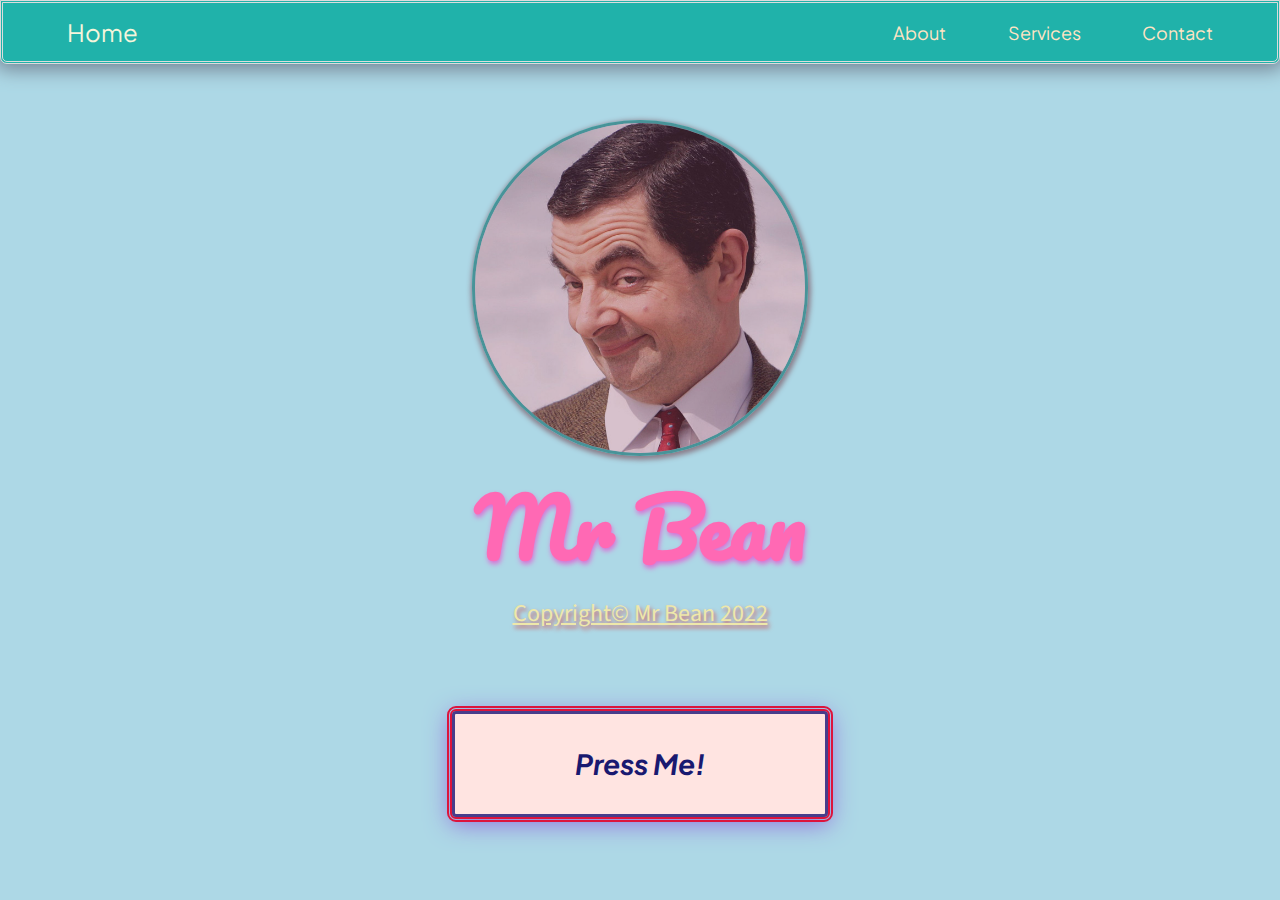
<file: index.html>
<!DOCTYPE html>
<html lang="en">

<head>
  <meta charset="UTF-8" />
  <meta name="viewport" content="width=device-width, initial-scale=1.0" />
  <meta http-equiv="X-UA-Compatible" content="ie=edge" />
  <link rel="stylesheet" href="./styles/style.css" />
  <title>Home | Personal Landing Page</title>
</head>

<body>
  <nav>
    <div class="nav__container">
      <a href="index.html" class="nav-brand">Home</a>

      <div class="nav-links">
        <a href="./pages/about.html" class="nav-link">About</a>
        <a href="./pages/services.html" class="nav-link">Services</a>
        <a href="./pages/contact.html" class="nav-link">Contact</a>
      </div>
    </div>
  </nav>

  <main>
    <div class="avatar">
      <img src="./assets/images/profile_avatar.jpeg" alt="mr_bean" />
    </div>
    <h1>Mr Bean</h1>
    <p class="main__copyright">Copyright&copy; Mr Bean 2022</p>
    <a class="main__button" href="https://www.youtube.com/watch?v=5qap5aO4i9A"><strong>Press Me!</strong></a>
  </main>
</body>

</html>
</file>
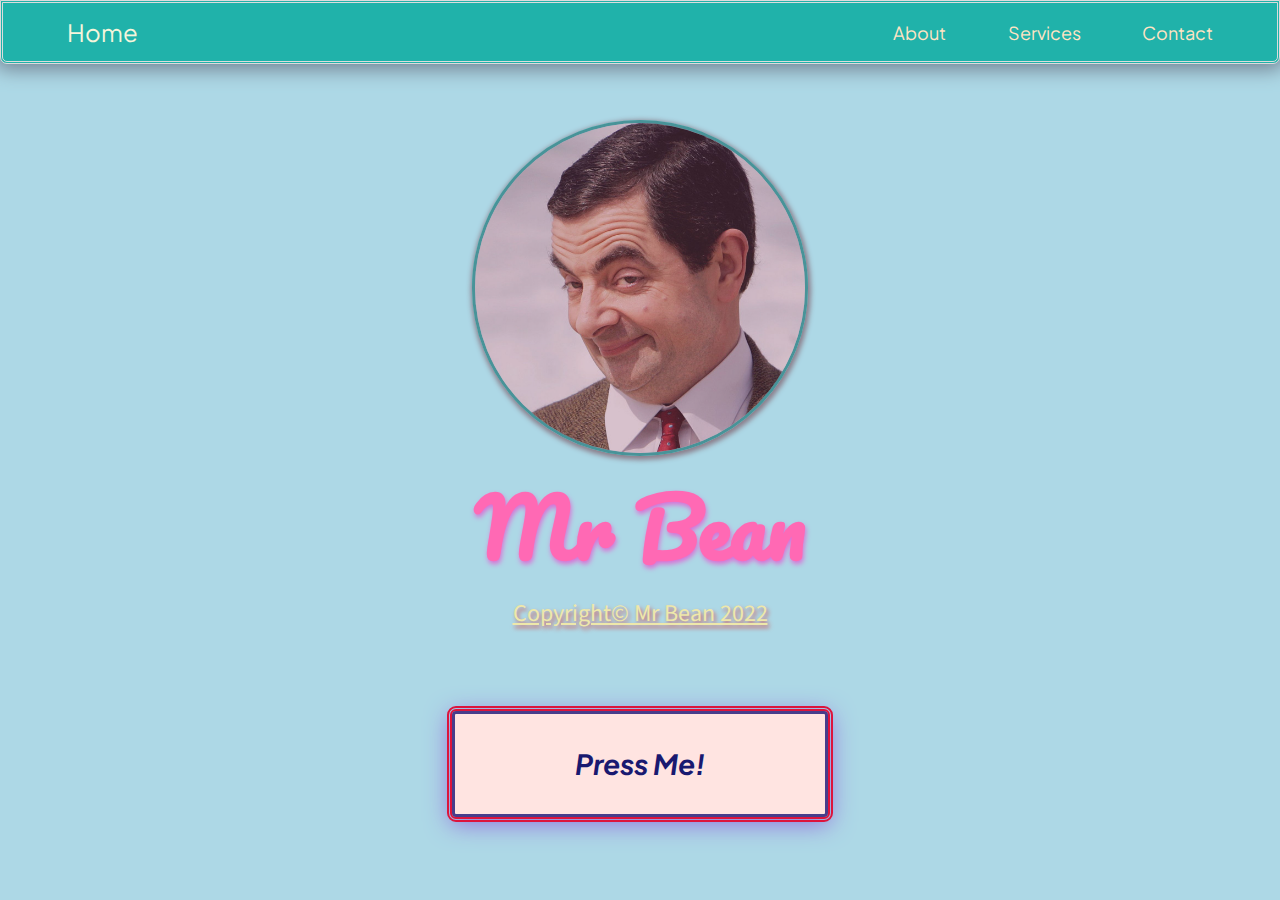
<file: pages/about.html>
<!DOCTYPE html>
<html lang="en">

<head>
  <meta charset="UTF-8" />
  <meta name="viewport" content="width=device-width, initial-scale=1.0" />
  <meta http-equiv="X-UA-Compatible" content="ie=edge" />
  <link rel="stylesheet" href="../styles/style.css" />
  <title>About | Personal Landing Page</title>
</head>

<body>
  <nav>
    <div class="nav__container">
      <a href="../index.html" class="nav-brand">Home</a>

      <div class="nav-links">
        <a href="./about.html" class="nav-link">About</a>
        <a href="./services.html" class="nav-link">Services</a>
        <a href="./contact.html" class="nav-link">Contact</a>
      </div>
    </div>
  </nav>

  <main>
    <div class="avatar">
      <img src="../assets/images/profile_avatar.jpeg" alt="mr_bean" />
    </div>
    <h1>Mr Bean</h1>
    <p class="main__copyright">Copyright&copy; Mr Bean 2022</p>
    <a class="main__button" href="https://www.youtube.com/watch?v=5qap5aO4i9A"><strong>Press Me!</strong></a>
  </main>
</body>

</html>
</file>
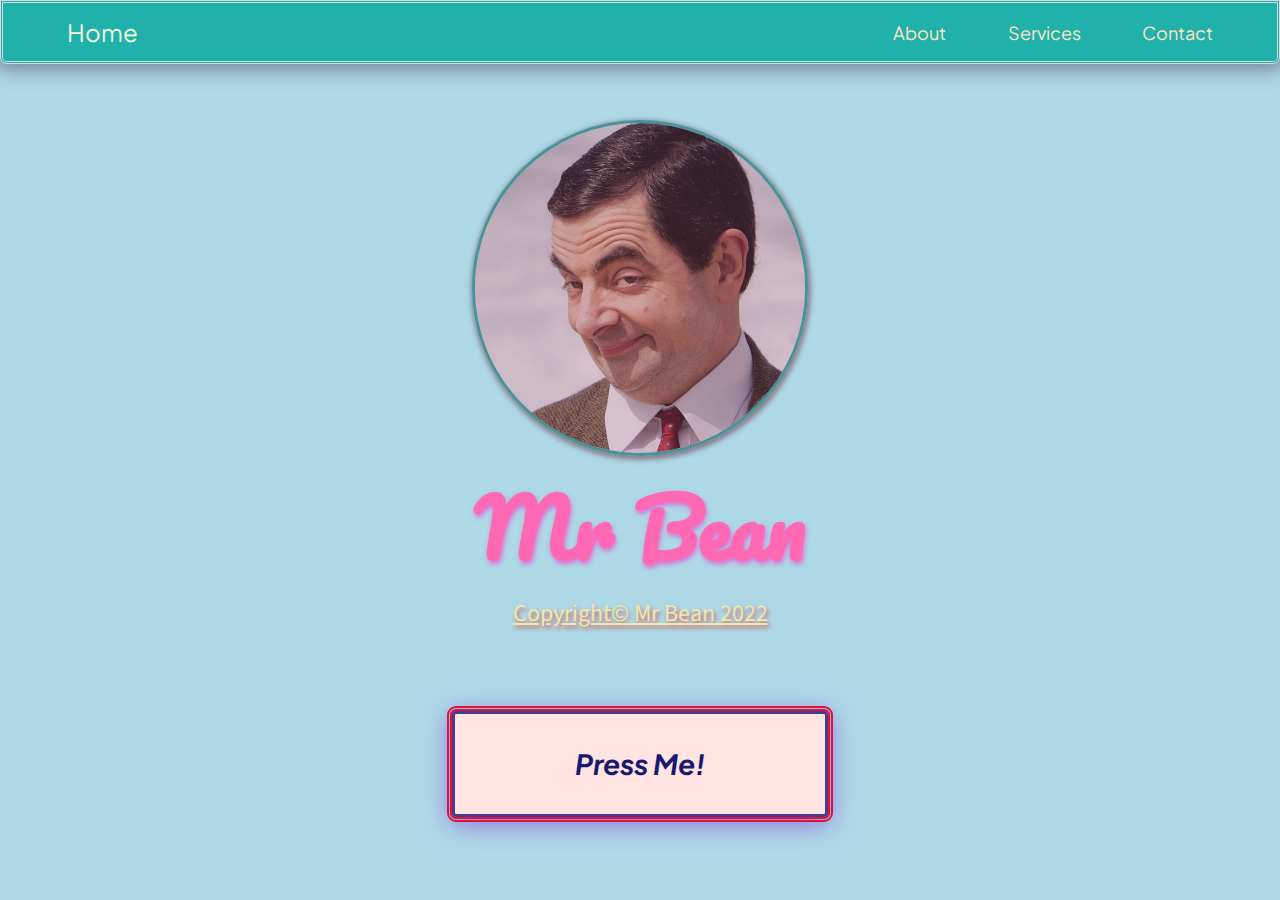
<file: pages/contact.html>
<!DOCTYPE html>
<html lang="en">

<head>
  <meta charset="UTF-8" />
  <meta name="viewport" content="width=device-width, initial-scale=1.0" />
  <meta http-equiv="X-UA-Compatible" content="ie=edge" />
  <link rel="stylesheet" href="../styles/style.css" />
  <title>Contact | Personal Landing Page</title>
</head>

<body>
  <nav>
    <div class="nav__container">
      <a href="../index.html" class="nav-brand">Home</a>

      <div class="nav-links">
        <a href="./about.html" class="nav-link">About</a>
        <a href="./services.html" class="nav-link">Services</a>
        <a href="./contact.html" class="nav-link">Contact</a>
      </div>
    </div>
  </nav>

  <main>
    <div class="avatar">
      <img src="../assets/images/profile_avatar.jpeg" alt="mr_bean" />
    </div>
    <h1>Mr Bean</h1>
    <p class="main__copyright">Copyright&copy; Mr Bean 2022</p>
    <a class="main__button" href="https://www.youtube.com/watch?v=5qap5aO4i9A"><strong>Press Me!</strong></a>
  </main>
</body>

</html>
</file>
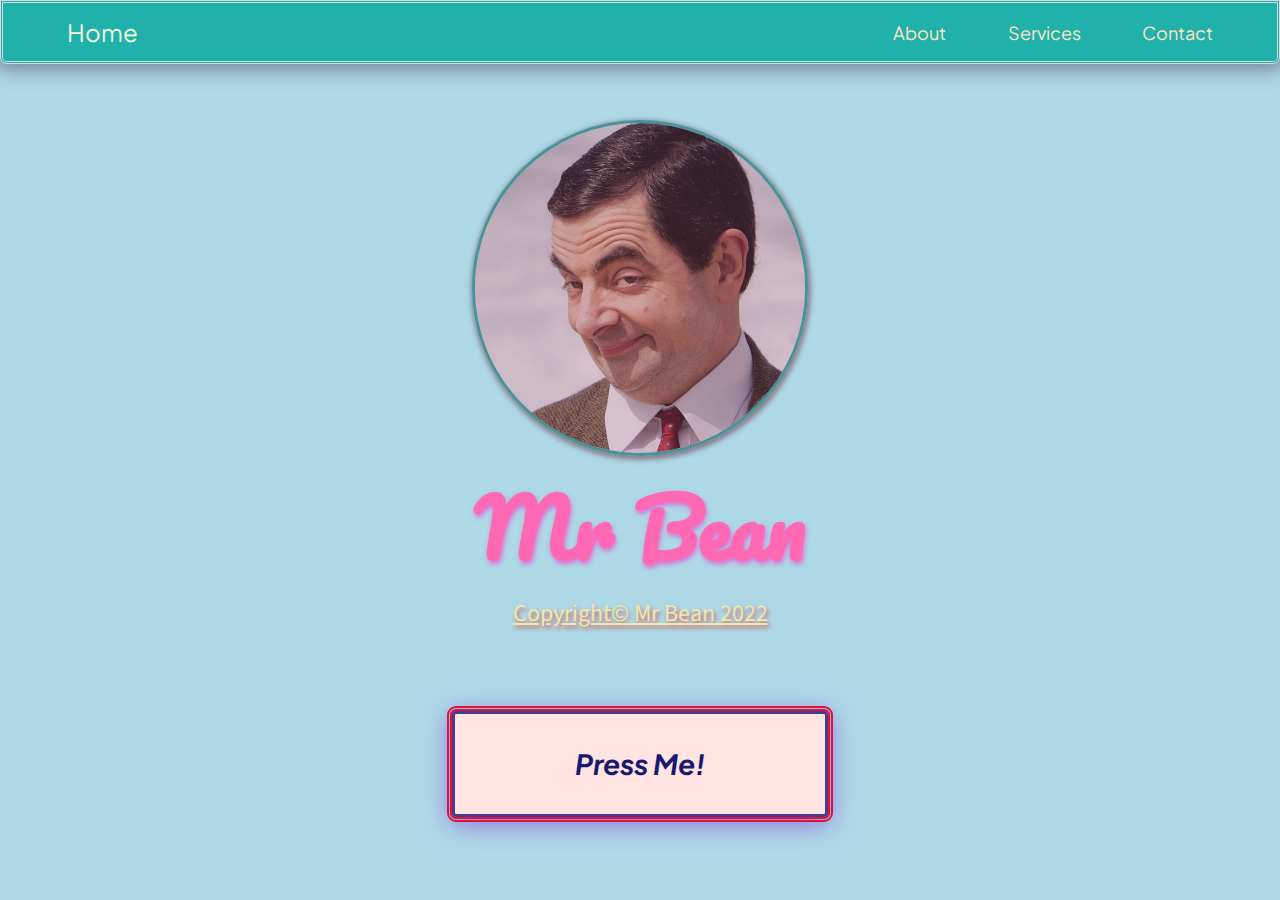
<file: pages/services.html>
<!DOCTYPE html>
<html lang="en">

<head>
  <meta charset="UTF-8" />
  <meta name="viewport" content="width=device-width, initial-scale=1.0" />
  <meta http-equiv="X-UA-Compatible" content="ie=edge" />
  <link rel="stylesheet" href="../styles/style.css" />
  <title>Services | Personal Landing Page</title>
</head>

<body>
  <nav>
    <div class="nav__container">
      <a href="../index.html" class="nav-brand">Home</a>

      <div class="nav-links">
        <a href="./about.html" class="nav-link">About</a>
        <a href="./services.html" class="nav-link">Services</a>
        <a href="./contact.html" class="nav-link">Contact</a>
      </div>
    </div>
  </nav>

  <main>
    <div class="avatar">
      <img src="../assets/images/profile_avatar.jpeg" alt="mr_bean" />
    </div>
    <h1>Mr Bean</h1>
    <p class="main__copyright">Copyright&copy; Mr Bean 2022</p>
    <a class="main__button" href="https://www.youtube.com/watch?v=5qap5aO4i9A"><strong>Press Me!</strong></a>
  </main>
</body>

</html>
</file>
<file: styles/style.css>
@import url("https://fonts.googleapis.com/css2?family=Plus+Jakarta+Sans&display=swap");
@import url("https://fonts.googleapis.com/css2?family=Source+Sans+Pro&display=swap");
@import url("https://fonts.googleapis.com/css2?family=Pacifico&display=swap");

* {
  box-sizing: border-box;
  margin: 0;
  padding: 0;
  font-family: "Plus Jakarta Sans", sans-serif;
  /* font-family: "Source Sans Pro", sans-serif; */
  /* font-family: 'Pacifico', cursive; */
}

html {
  /* width: 100vw;
  height: 100vh; */
}

body {
  background-color: lightblue;
  width: 100vw;
  height: 100vh;
}

nav {
  background-color: crimson;
  background-color: lightseagreen;
  width: 100%;
  height: 8%;
  height: 4rem;
  display: flex;
  flex-direction: row;
  justify-content: center;
  align-items: center;
  border: 3px double gainsboro;
  border-radius: 0 0 7px 7px;
  box-shadow: 0px 0px 20px 5px slategray;
}

.nav__container {
  /* background-color: pink; */
  width: 90%;
  display: flex;
  flex-direction: row;
  justify-content: space-between;
  align-items: center;
}

.nav-links {
  width: 25%;
  width: 20rem;
  /* background-color: orange; */
  display: flex;
  flex-direction: row;
  justify-content: space-between;
  align-items: center;
}

a {
  text-decoration: none;
  font-size: x-large;
  color: beige;
  transition: 200ms;
}

a:hover {
  transform: translateY(-4%);
  color: aliceblue;
  text-shadow: 2px 2px 3px teal;
  /* font-size: 1.55rem; */
}

.nav-links a {
  font-size: large;
  color: bisque;
  transition: 200ms;
}

.nav-links a:hover {
  transform: translateY(-2%);
  color: beige;
  text-shadow: 1px 1px 2px hotpink;
}

main {
  /* background-color: pink; */
  /* height: 92%; */
  display: flex;
  flex-direction: column;
  justify-content: center;
  margin-top: 3.5rem;
}

.avatar {
  /* width: 20%; */
  min-width: 20%;
  /* height: 28%; */
  display: flex;
  flex-direction: column;
  justify-content: center;
  align-self: center;
  border-radius: 100%;
  background-color: rgba(150, 87, 118, 0.336);
}

main img {
  /* width: 100%; */
  width: 21rem;
  align-self: center;
  border-radius: 100%;
  border: 3px solid lightseagreen;
  box-shadow: 1px 2px 5px 2px rgb(139, 126, 139);
  z-index: -1;
}

main h1 {
  align-self: center;
  font-family: "Pacifico", cursive;
  font-size: 5rem;
  color: hotpink;
  text-shadow: 1px 3px 5px orchid;
}

.main__copyright {
  align-self: center;
  font-family: "Source Sans Pro", sans-serif;
  color: palegoldenrod;
  text-shadow: 2px 3px 4px indianred;
  font-size: x-large;
  text-decoration: underline;
}

.main__button {
  /* margin-top: 5%; */
  margin-top: 5rem;
  align-self: center;
  padding: 2% 8%;
  padding: 2rem 7.5rem;
  border: 3px solid darkslateblue;
  border-radius: 4px;
  box-shadow: 0px 5px 25px 2px mediumpurple;
  outline: 5px double crimson;
  background-color: mistyrose;
  color: midnightblue;
  transition: 200ms;
  font-style: italic;
  text-align: center;
  font-size: 1.75rem;
  font-family: Impact, Haettenschweiler, 'Arial Narrow Bold', sans-serif;
}

.main__button:hover {
  cursor: pointer;
  transform: translateY(-5%);
  box-shadow: 1px 6px 10px 3px mediumvioletred;
  border-color: mediumvioletred;
  outline-color: oldlace;
  background-color: lightyellow;
  color: deeppink;
  text-shadow: 3px 4px 10px firebrick;
}
</file>
